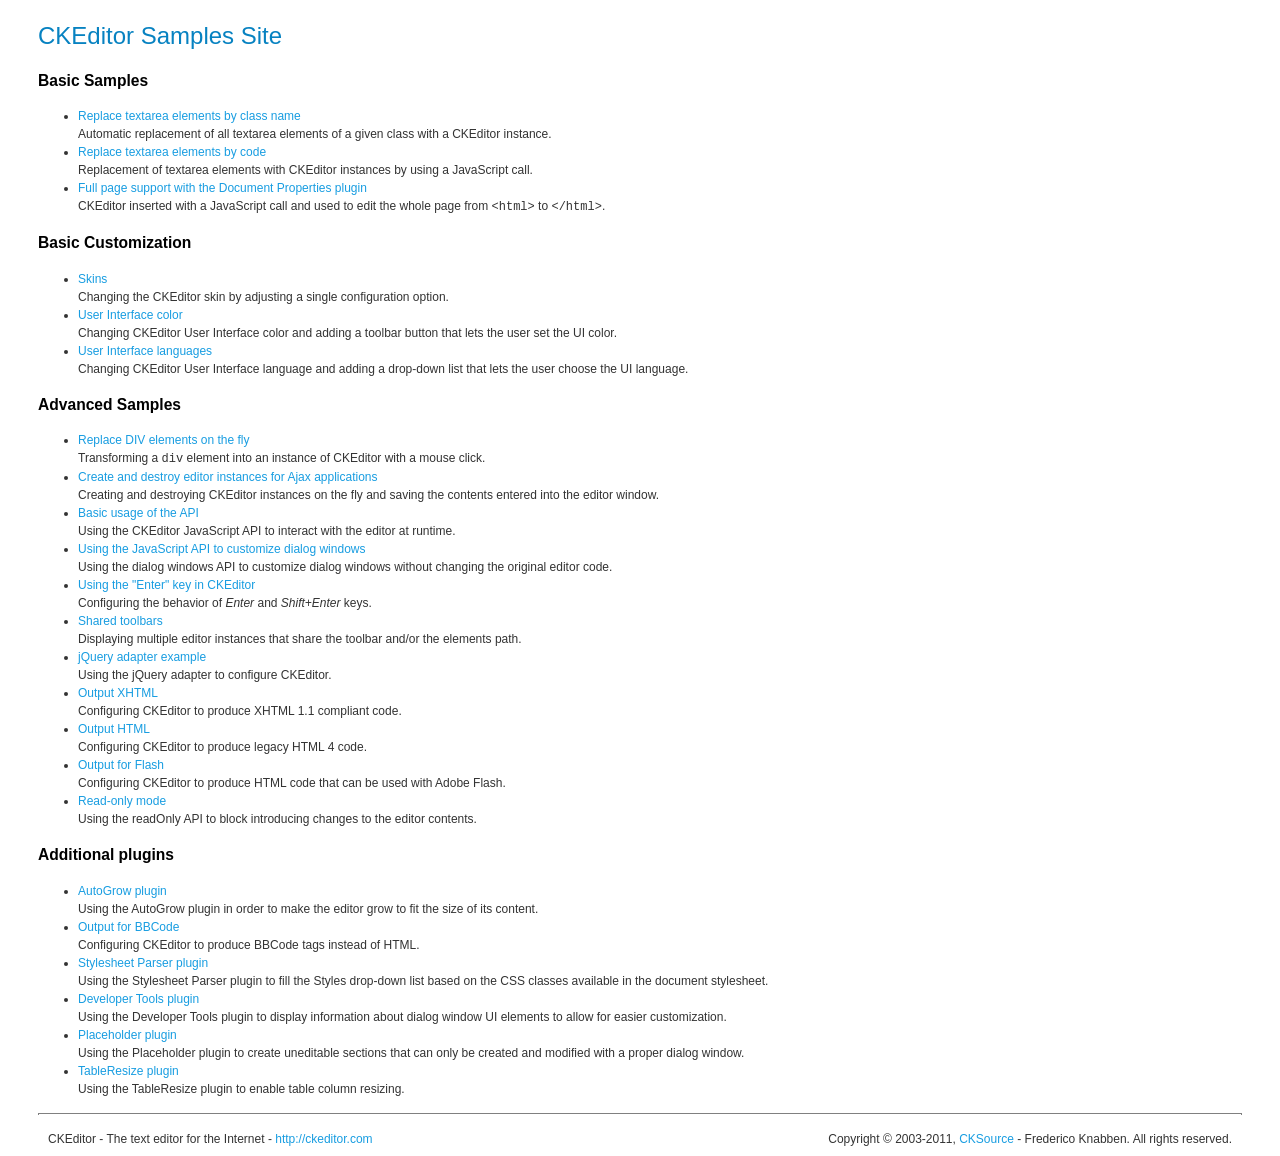
<file: ckeditor/_samples/index.html>
<!DOCTYPE html PUBLIC "-//W3C//DTD XHTML 1.0 Transitional//EN" "http://www.w3.org/TR/xhtml1/DTD/xhtml1-transitional.dtd">
<!--
Copyright (c) 2003-2011, CKSource - Frederico Knabben. All rights reserved.
For licensing, see LICENSE.html or http://ckeditor.com/license
-->
<html xmlns="http://www.w3.org/1999/xhtml">
<head>
	<title>CKEditor Samples</title>
	<meta content="text/html; charset=utf-8" http-equiv="content-type" />
	<link type="text/css" rel="stylesheet" href="sample.css" />
</head>
<body>
	<h1 class="samples">
		CKEditor Samples Site
	</h1>
	<h2 class="samples">
		Basic Samples
	</h2>
	<ul class="samples">
		<li>
			<a class="samples" href="replacebyclass.html">Replace textarea elements by class name</a><br />
			Automatic replacement of all textarea elements of a given class with a CKEditor instance.
		</li>
		<li><a class="samples" href="replacebycode.html">Replace textarea elements by code</a><br />
			Replacement of textarea elements with CKEditor instances by using a JavaScript call.
		</li>
		<li><a class="samples" href="fullpage.html">Full page support with the Document Properties plugin</a><br />
			CKEditor inserted with a JavaScript call and used to edit the whole page from <code>&lt;html&gt;</code> to <code>&lt;/html&gt;</code>.
		</li>
	</ul>
	<h2 class="samples">
		Basic Customization
	</h2>
	<ul class="samples">
		<li><a class="samples" href="skins.html">Skins</a><br />
			Changing the CKEditor skin by adjusting a single configuration option.
		</li>
		<li><a class="samples" href="ui_color.html">User Interface color</a><br />
			Changing CKEditor User Interface color and adding a toolbar button that lets the user set the UI color.
		</li>
		<li><a class="samples" href="ui_languages.html">User Interface languages</a><br />
			Changing CKEditor User Interface language and adding a drop-down list that lets the user choose the UI language.
		</li>
	</ul>
	<h2 class="samples">
		Advanced Samples
	</h2>
	<ul class="samples">
		<li><a class="samples" href="divreplace.html">Replace DIV elements on the fly</a><br />
			Transforming a <code>div</code> element into an instance of CKEditor with a mouse click.
		</li>
		<li><a class="samples" href="ajax.html">Create and destroy editor instances for Ajax applications</a><br />
			Creating and destroying CKEditor instances on the fly and saving the contents entered into the editor window.
		</li>
		<li><a class="samples" href="api.html">Basic usage of the API</a><br />
			Using the CKEditor JavaScript API to interact with the editor at runtime.
		</li>
		<li><a class="samples" href="api_dialog.html">Using the JavaScript API to customize dialog windows</a><br />
			Using the dialog windows API to customize dialog windows without changing the original editor code.
		</li>
		<li><a class="samples" href="enterkey.html">Using the "Enter" key in CKEditor</a><br />
			 Configuring the behavior of <em>Enter</em> and <em>Shift+Enter</em> keys.
		</li>
		<li><a class="samples" href="sharedspaces.html">Shared toolbars</a><br />
			Displaying multiple editor instances that share the toolbar and/or the elements path.
		</li>
		<li><a class="samples" href="jqueryadapter.html">jQuery adapter example</a><br />
			Using the jQuery adapter to configure CKEditor.
		</li>
		<li><a class="samples" href="output_xhtml.html">Output XHTML</a><br />
			Configuring CKEditor to produce XHTML 1.1 compliant code.
		</li>
		<li><a class="samples" href="output_html.html">Output HTML</a><br />
			Configuring CKEditor to produce legacy HTML 4 code.
		</li>
		<li><a class="samples" href="output_for_flash.html">Output for Flash</a><br />
			Configuring CKEditor to produce HTML code that can be used with Adobe Flash.
		</li>
		<li><a class="samples" href="readonly.html">Read-only mode</a><br />
			Using the readOnly API to block introducing changes to the editor contents.
		</li>
	</ul>
	<h2 class="samples">
		Additional plugins
	</h2>
	<ul class="samples">
		<li><a class="samples" href="autogrow.html">AutoGrow plugin</a><br />
			Using the AutoGrow plugin in order to make the editor grow to fit the size of its content.
		</li>
		<li><a class="samples" href="bbcode.html">Output for BBCode</a><br />
			Configuring CKEditor to produce BBCode tags instead of HTML.
		</li>
		<li><a class="samples" href="stylesheetparser.html">Stylesheet Parser plugin</a><br />
			Using the Stylesheet Parser plugin to fill the Styles drop-down list based on the CSS classes available in the document stylesheet.
		</li>
		<li><a class="samples" href="devtools.html">Developer Tools plugin</a><br />
			Using the Developer Tools plugin to display information about dialog window UI elements to allow for easier customization.
		</li>
		<li><a class="samples" href="placeholder.html">Placeholder plugin</a><br />
			Using the Placeholder plugin to create uneditable sections that can only be created and modified with a proper dialog window.
		</li>
		<li><a class="samples" href="tableresize.html">TableResize plugin</a><br />
			Using the TableResize plugin to enable table column resizing.
		</li>
	</ul>
	<div id="footer">
		<hr />
		<p>
			CKEditor - The text editor for the Internet - <a class="samples" href="http://ckeditor.com/">http://ckeditor.com</a>
		</p>
		<p id="copy">
			Copyright &copy; 2003-2011, <a class="samples" href="http://cksource.com/">CKSource</a> - Frederico Knabben. All rights reserved.
		</p>
	</div>
</body>
</html>
</file>
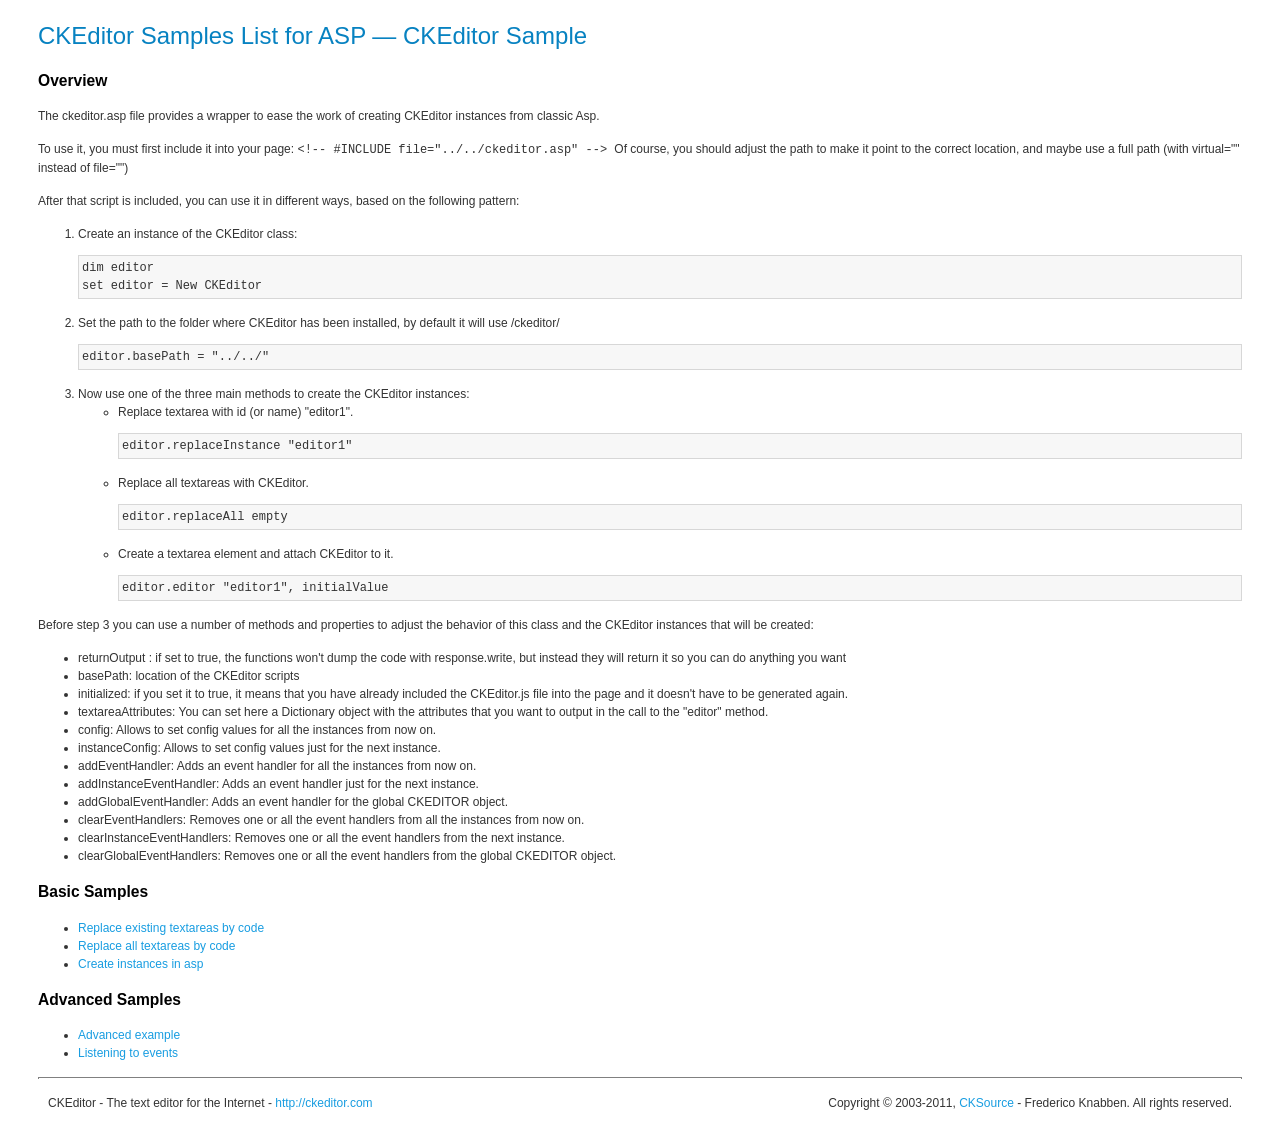
<file: ckeditor/_samples/asp/index.html>
<!DOCTYPE html PUBLIC "-//W3C//DTD XHTML 1.0 Transitional//EN" "http://www.w3.org/TR/xhtml1/DTD/xhtml1-transitional.dtd">
<!--
Copyright (c) 2003-2011, CKSource - Frederico Knabben. All rights reserved.
For licensing, see LICENSE.html or http://ckeditor.com/license
-->
<html xmlns="http://www.w3.org/1999/xhtml">
<head>
	<title>ASP integration Samples List &mdash; CKEditor</title>
	<link type="text/css" rel="stylesheet" href="../sample.css" />
</head>
<body>
	<h1 class="samples">
		CKEditor Samples List for ASP &mdash; CKEditor Sample
	</h1>
	<h2 class="samples">
		Overview
	</h2>
	<p>The ckeditor.asp file provides a wrapper to ease the work of creating CKEditor instances from classic Asp.</p>
	<p>To use it, you must first include it into your page:
	<code>
		&lt;!-- #INCLUDE file="../../ckeditor.asp" --&gt;
	</code>
	Of course, you should adjust the path to make it point to the correct location, and maybe use a full path (with virtual="" instead of file="")
	</p>
	<p>After that script is included, you can use it in different ways, based on the following pattern:</p>

<ol>
	<li>
		Create an instance of the CKEditor class:
<pre class="samples">dim editor
set editor = New CKEditor</pre>
	</li>
	<li>
		Set the path to the folder where CKEditor has been installed, by default it will use /ckeditor/
		<pre class="samples">editor.basePath = "../../"</pre>
	</li>
	<li>
	Now use one of the three main methods to create the CKEditor instances:
	<ul class="samples">
		<li>
				Replace textarea with id (or name) "editor1".
			<pre class="samples">editor.replaceInstance "editor1"</pre>
		</li>
		<li>
			Replace all textareas with CKEditor.
			<pre class="samples">editor.replaceAll empty</pre>
		</li>
		<li>
			Create a textarea element and attach CKEditor to it.
			<pre class="samples">editor.editor "editor1", initialValue</pre>
		</li>
	</ul>
	</li>
</ol>
<p>Before step 3 you can use a number of methods and properties to adjust the behavior of this class and the CKEditor instances
that will be created:</p>
<ul class="samples">
	<li>returnOutput : if set to true, the functions won't dump the code with response.write, but instead they will return it so
	you can do anything you want</li>
	<li>basePath: location of the CKEditor scripts</li>
	<li>initialized: if you set it to true, it means that you have already included the CKEditor.js file into the page and it
		doesn't have to be generated again.</li>
	<li>textareaAttributes: You can set here a Dictionary object with the attributes that you want to output in the call to the "editor" method.</li>

	<li>config: Allows to set config values for all the instances from now on.</li>
	<li>instanceConfig: Allows to set config values just for the next instance.</li>

	<li>addEventHandler: Adds an event handler for all the instances from now on.</li>
	<li>addInstanceEventHandler: Adds an event handler just for the next instance.</li>
	<li>addGlobalEventHandler: Adds an event handler for the global CKEDITOR object.</li>

	<li>clearEventHandlers: Removes one or all the event handlers from all the instances from now on.</li>
	<li>clearInstanceEventHandlers: Removes one or all the event handlers  from the next instance.</li>
	<li>clearGlobalEventHandlers: Removes one or all the event handlers  from the global CKEDITOR object.</li>

</ul>

	<h2 class="samples">
		Basic Samples
	</h2>
	<ul class="samples">
		<li><a class="samples" href="replace.asp">Replace existing textareas by code</a></li>
		<li><a class="samples" href="replaceall.asp">Replace all textareas by code</a></li>
		<li><a class="samples" href="standalone.asp">Create instances in asp</a></li>
	</ul>
	<h2 class="samples">
		Advanced Samples
	</h2>
	<ul class="samples">
		<li><a class="samples" href="advanced.asp">Advanced example</a></li>
		<li><a class="samples" href="events.asp">Listening to events</a></li>
	</ul>
	<div id="footer">
		<hr />
		<p>
			CKEditor - The text editor for the Internet - <a class="samples" href="http://ckeditor.com/">http://ckeditor.com</a>
		</p>
		<p id="copy">
			Copyright &copy; 2003-2011, <a class="samples" href="http://cksource.com/">CKSource</a> - Frederico Knabben. All rights reserved.
		</p>
	</div>
</body>
</html>
</file>
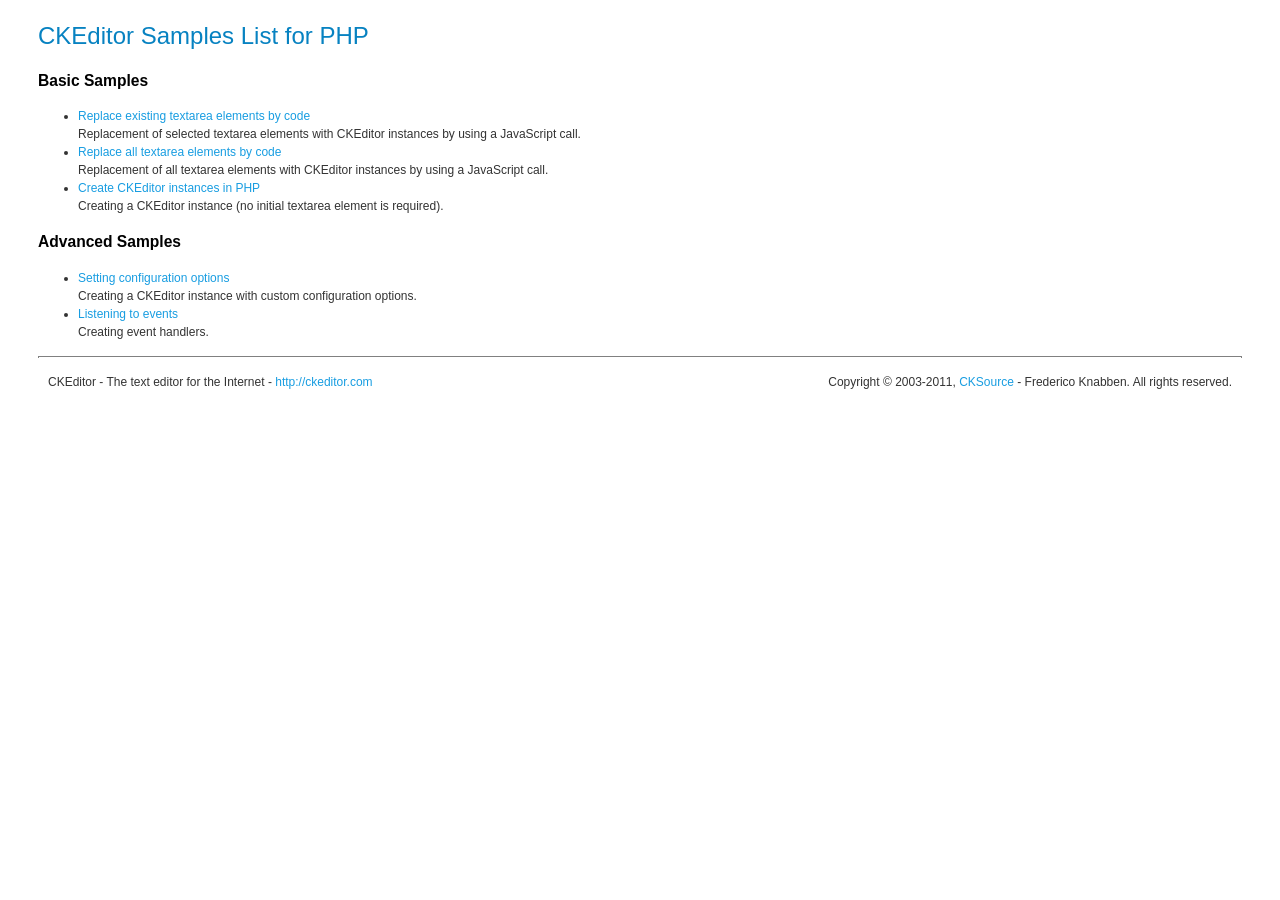
<file: ckeditor/_samples/php/index.html>
<!DOCTYPE html PUBLIC "-//W3C//DTD XHTML 1.0 Transitional//EN" "http://www.w3.org/TR/xhtml1/DTD/xhtml1-transitional.dtd">
<!--
Copyright (c) 2003-2011, CKSource - Frederico Knabben. All rights reserved.
For licensing, see LICENSE.html or http://ckeditor.com/license
-->
<html xmlns="http://www.w3.org/1999/xhtml">
<head>
  <meta content="text/html; charset=utf-8" http-equiv="content-type" />
	<title>CKEditor Samples &mdash; PHP Integration</title>
	<link type="text/css" rel="stylesheet" href="../sample.css" />
</head>
<body>
	<h1 class="samples">
		CKEditor Samples List for PHP
	</h1>
	<h2 class="samples">
		Basic Samples
	</h2>
	<ul class="samples">
		<li><a class="samples" href="replace.php">Replace existing textarea elements by code</a><br />
		Replacement of selected textarea elements with CKEditor instances by using a JavaScript call.</li>
		<li><a class="samples" href="replaceall.php">Replace all textarea elements by code</a><br />
		Replacement of all textarea elements with CKEditor instances by using a JavaScript call.</li>
		<li><a class="samples" href="standalone.php">Create CKEditor instances in PHP</a><br />
		Creating a CKEditor instance (no initial textarea element is required).</li>
	</ul>
	<h2 class="samples">
		Advanced Samples
	</h2>
	<ul class="samples">
		<li><a class="samples" href="advanced.php">Setting configuration options</a><br />
		Creating a CKEditor instance with custom configuration options.</li>
		<li><a class="samples" href="events.php">Listening to events</a><br />
		Creating event handlers.
		</li>
	</ul>
	<div id="footer">
		<hr />
		<p>
			CKEditor - The text editor for the Internet - <a class="samples" href="http://ckeditor.com/">http://ckeditor.com</a>
		</p>
		<p id="copy">
			Copyright &copy; 2003-2011, <a class="samples" href="http://cksource.com/">CKSource</a> - Frederico Knabben. All rights reserved.
		</p>
	</div>
</body>
</html>
</file>
<file: ckeditor/_samples/sample.css>
/*
Copyright (c) 2003-2011, CKSource - Frederico Knabben. All rights reserved.
For licensing, see LICENSE.html or http://ckeditor.com/license
*/

html, body, h1, h2, h3, h4, h5, h6, div, span, blockquote, p, address, form, fieldset, img, ul, ol, dl, dt, dd, li, hr, table, td, th, strong, em, sup, sub, dfn, ins, del, q, cite, var, samp, code, kbd, tt, pre {
	line-height: 1.5em;
}

body {
	padding:10px 30px;
}

input, textarea, select, option, optgroup, button, td, th {
	font-size: 100%;
}

pre,
code,
kbd,
samp,
tt{
  font-family: monospace,monospace;
  font-size: 1em;
}

h1.samples {
  color:#0782C1;
  font-size:200%;
  font-weight:normal;
  margin: 0;
  padding: 0;
}

h2.samples {
  color:#000000;
  font-size:130%;
  margin: 0;
  padding: 0;
}

p, blockquote, address, form, pre, dl, h1.samples, h2.samples {
	margin-bottom:15px;
}

ul.samples {
	margin-bottom:15px;
}

.clear {
	clear:both;
}

fieldset
{
	margin: 0;
	padding: 10px;
}

body, input, textarea {
	color: #333333;
	font-family: Arial, Helvetica, sans-serif;
}

body {
	font-size: 75%;
}

a.samples {
	color:#189DE1;
	text-decoration:none;
}

a.samples:hover {
  text-decoration:underline;
}

form
{
	margin: 0;
	padding: 0;
}

pre.samples
{
	background-color: #F7F7F7;
	border: 1px solid #D7D7D7;
	overflow: auto;
	padding: 0.25em;
}

#alerts
{
	color: Red;
}

#footer hr
{
	margin: 10px 0 15px 0;
	height: 1px;
	border: solid 1px gray;
	border-bottom: none;
}

#footer p
{
	margin: 0 10px 10px 10px;
	float: left;
}

#footer #copy
{
	float: right;
}

#outputSample
{
	width: 100%;
	table-layout: fixed;
}

#outputSample thead th
{
	color: #dddddd;
	background-color: #999999;
	padding: 4px;
	white-space: nowrap;
}

#outputSample tbody th
{
	vertical-align: top;
	text-align: left;
}

#outputSample pre
{
	margin: 0;
	padding: 0;
	white-space: pre; /* CSS2 */
	white-space: -moz-pre-wrap; /* Mozilla*/
	white-space: -o-pre-wrap; /* Opera 7 */
	white-space: pre-wrap; /* CSS 2.1 */
	white-space: pre-line; /* CSS 3 (and 2.1 as well, actually) */
	word-wrap: break-word; /* IE */
}

.description {
	border: 1px dotted #B7B7B7;
	margin-bottom: 10px;
	padding: 10px 10px 0;
}

label {
	display: block;
	margin-bottom:6px;
}

.cke_dialog label
{
	display: inline;
	margin-bottom: auto;
}
</file>
